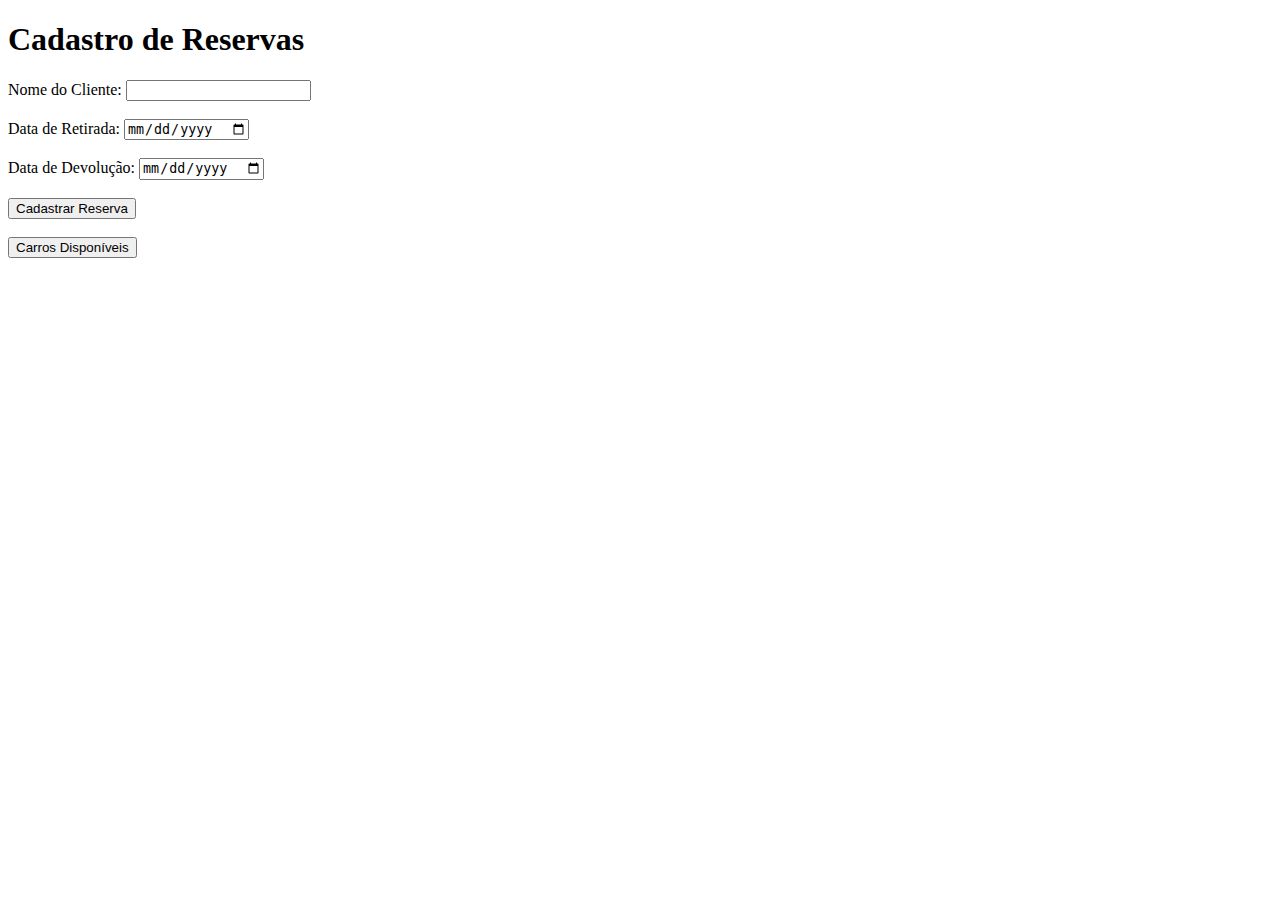
<file: template/reservas.html>
<!DOCTYPE html>
<html>
<head>
    <title>Cadastro de Reservas</title>
</head>
<body>
    <h1>Cadastro de Reservas</h1>

    <form method="POST" action="/reservas">
        <label for="nome_cliente">Nome do Cliente:</label>
        <input type="text" name="nome_cliente" id="nome_cliente" required><br><br>

        <label for="data_retirada">Data de Retirada:</label>
        <input type="date" name="data_retirada" id="data_retirada" required><br><br>

        <label for="data_devolucao">Data de Devolução:</label>
        <input type="date" name="data_devolucao" id="data_devolucao" required><br><br>

        <input type="submit" value="Cadastrar Reserva">
    </form>
</br>
<button type="button" onclick="window.location.href='/listar_carros'">Carros Disponíveis</button>
</body>
</html>
</file>
